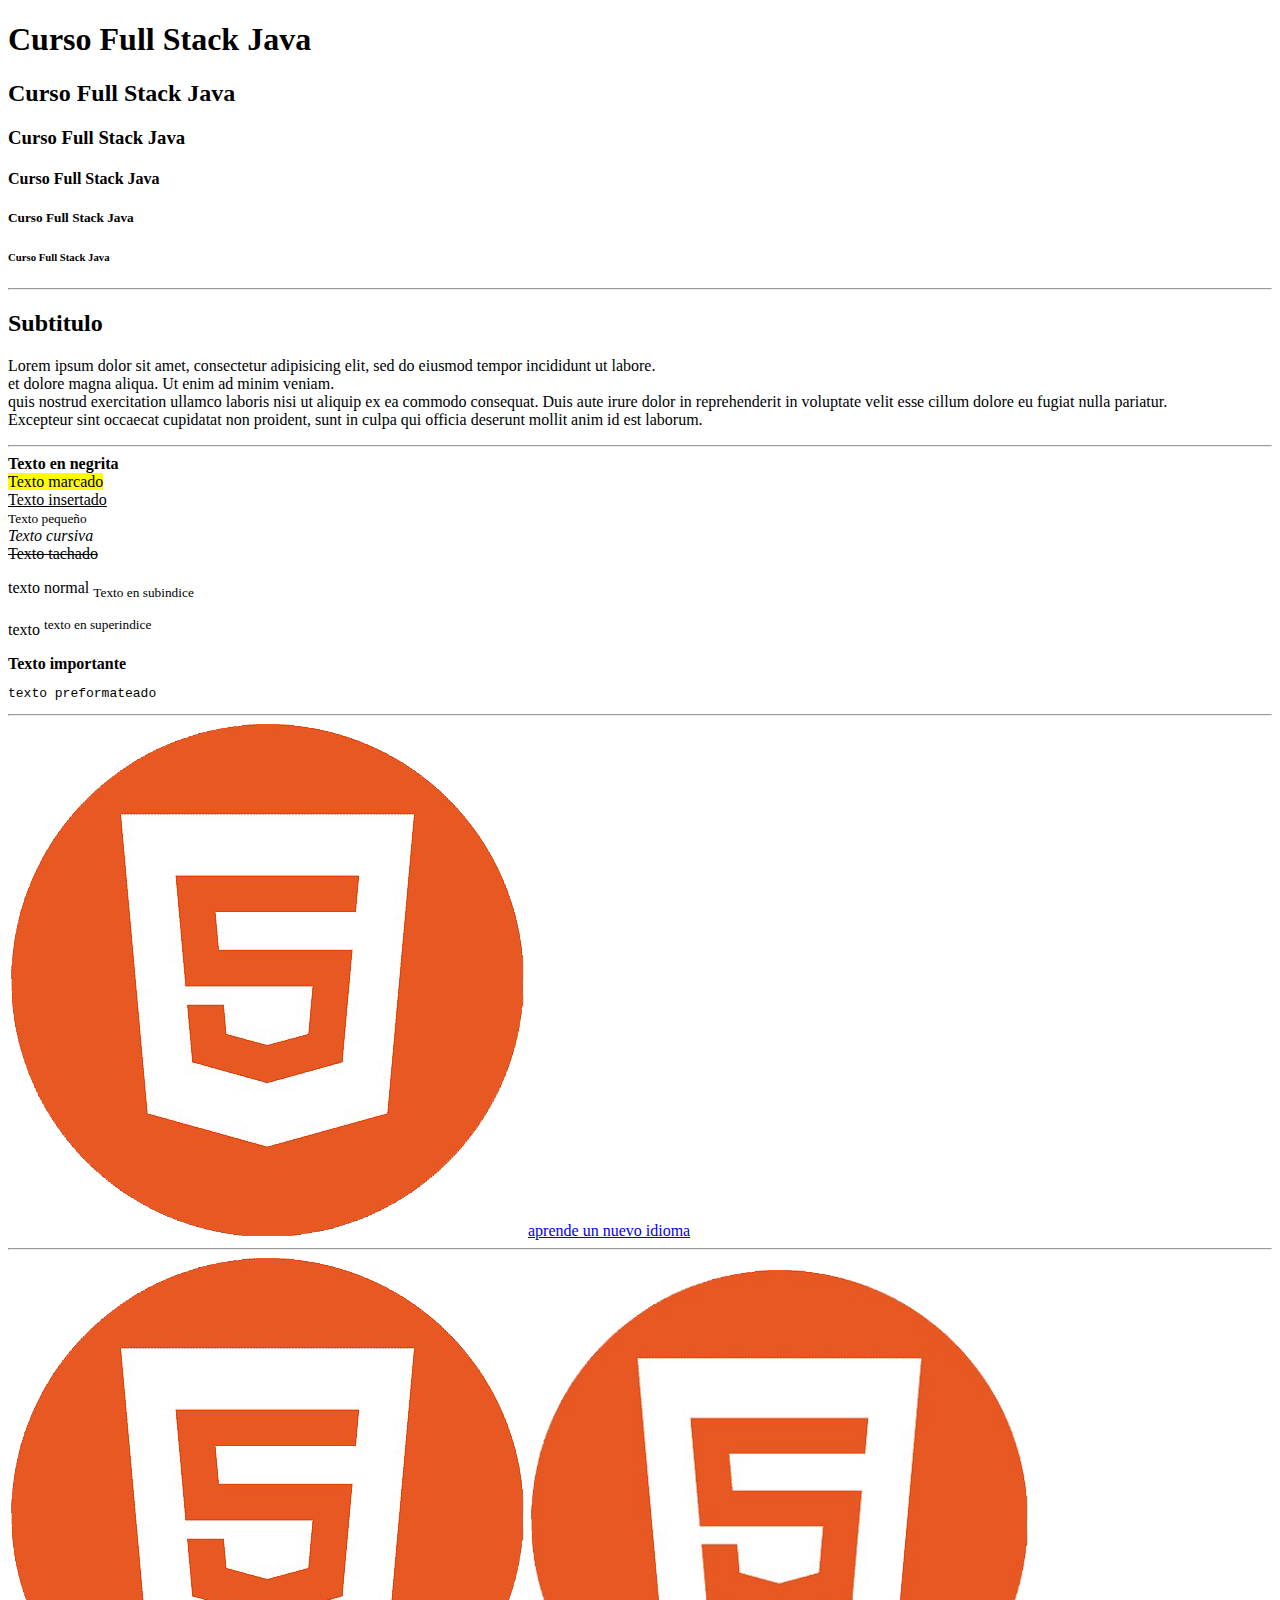
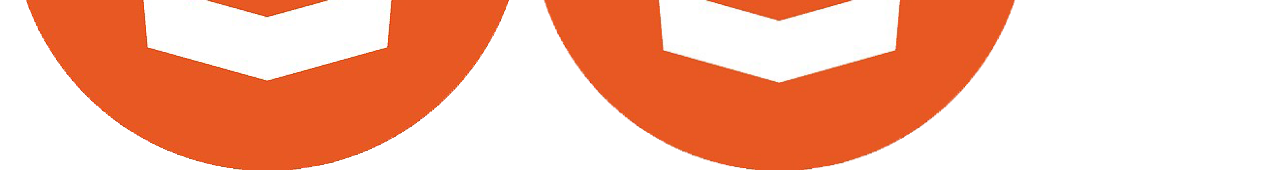
<file: clase 1/index.html>
<!-- doctype define la version de html que vamos a usar -->
<!DOCTYPE html>
<!-- html define el documento que usamos -->
<html lang="es">
	<!-- head guarda info util para el navegador -->
	<head>
		<!-- especificamos el conjunto de caracteres que usamos -->
		<meta charset="UTF-8">
		<!-- definimos un titulo para la pestaña de nuestra pagina -->
		<title>Codo a Codo 4.0</title>
		<!-- definimos un logo para la pestaña de nuestra pagina -->
		<link rel="icon" href="img/logo.png">
	</head>
	<!-- body guarda los elementos para la pagina -->
	<body>
		<!-- definimos titulos para nuestra pagina -->
		<!-- entre mas grande el numero que acompaña a la h menos importante es el titulo -->
		<h1>Curso Full Stack Java</h1>
		<h2>Curso Full Stack Java</h2>
		<h3>Curso Full Stack Java</h3>
		<h4>Curso Full Stack Java</h4>
		<h5>Curso Full Stack Java</h5>
		<h6>Curso Full Stack Java</h6>
		<!-- hr define un linea divisora -->
		<hr>
		<h2>Subtitulo</h2>
		<!-- p define un parrafo o texto -->
		<p>Lorem ipsum dolor sit amet, consectetur adipisicing elit, sed do eiusmod
		tempor incididunt ut labore.
		<!-- br define un salto de linea -->
		<br>
		et dolore magna aliqua. Ut enim ad minim veniam.
		<br>
		quis nostrud exercitation ullamco laboris nisi ut aliquip ex ea commodo
		consequat. Duis aute irure dolor in reprehenderit in voluptate velit esse
		cillum dolore eu fugiat nulla pariatur.
		<br> Excepteur sint occaecat cupidatat non
		proident, sunt in culpa qui officia deserunt mollit anim id est laborum.</p>
		<hr>
		<!-- etiquetas semanticas de texto -->
		<b>Texto en negrita</b>
		<br>
		<mark>Texto marcado</mark>
		<br>
		<ins>Texto insertado</ins>
		<br>
		<small>Texto pequeño</small>
		<br>
		<i>Texto cursiva</i>
		<br>
		<del>Texto tachado</del>
		<p>texto normal <sub>Texto en subindice</sub></p>
		<p>texto <sup>texto en superindice</sup></p>
		<strong>Texto importante</strong>
		<br>
		<pre>texto preformateado</pre>
		<hr>
		<!-- a define un enlace que especificamos en el atributo href -->
		<!-- con el atributo target="_blank" hacemos que el enlace se abra en otra pestaña -->
		<a href="https://loremipsum.io/es/" target="_blank"><img src="img/logo.png" alt="logo-html"></a>
		<a href="https://www.duolingo.com/" target="_blank">aprende un nuevo idioma</a>
		<hr>
		<!-- img define una imagen que especificamos en el atributo src -->
		<img src="img/logo.png" alt="logo-html">
		<!-- el atributo width define un ancho en pixeles para la imagen -->
		<!-- el atributo height define un alto en pixeles para la imagen -->
		<img src="img/logo.png" alt="logo-html" width="500" height="500">
	</body>
</html>
</file>
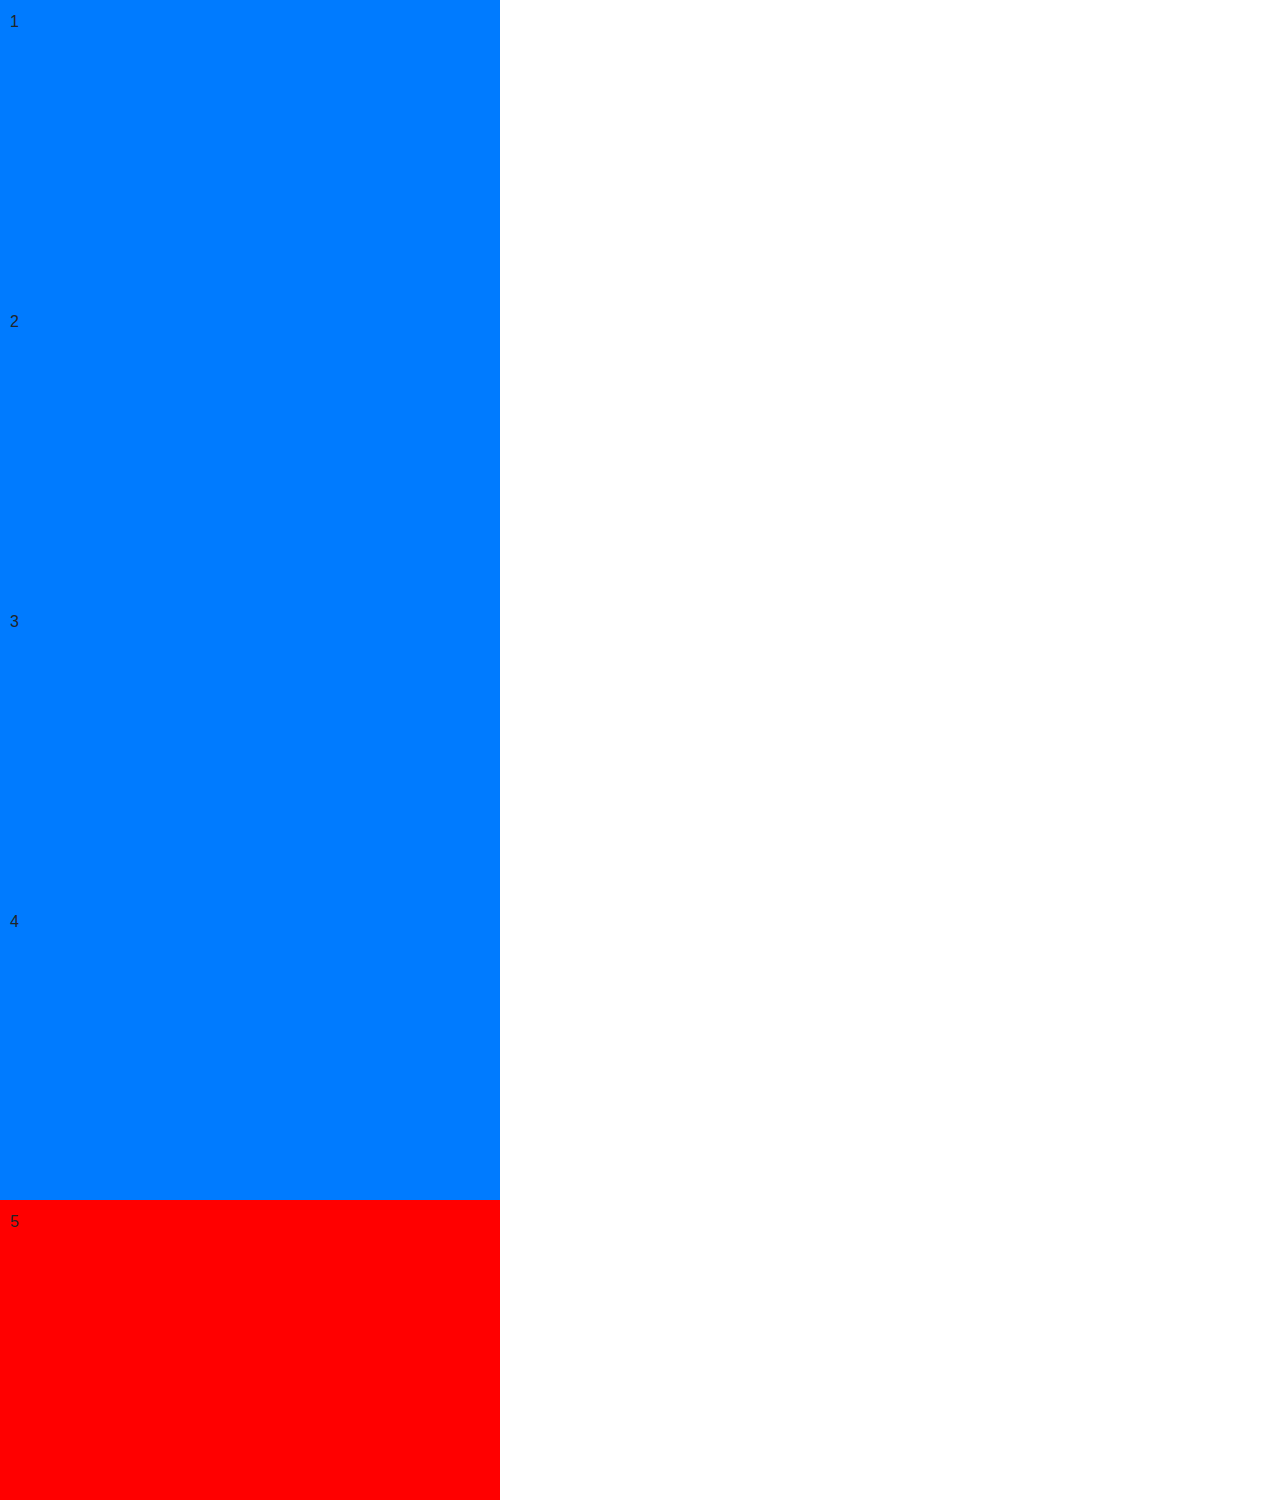
<file: clase 10/index.html>
<!doctype html>
<html lang="es">
  <head>
    <!-- Required meta tags -->
    <meta charset="utf-8">
    <meta name="viewport" content="width=device-width, initial-scale=1, shrink-to-fit=no">

    <!-- Bootstrap CSS -->
    <link rel="stylesheet" href="https://stackpath.bootstrapcdn.com/bootstrap/4.5.2/css/bootstrap.min.css" integrity="sha384-JcKb8q3iqJ61gNV9KGb8thSsNjpSL0n8PARn9HuZOnIxN0hoP+VmmDGMN5t9UJ0Z" crossorigin="anonymous">
  <!--  <link rel="stylesheet" type="text/css" href="https://bootswatch.com/4/sketchy/bootstrap.min.css"> -->

    <!-- My CSS -->
    <link rel="stylesheet" type="text/css" href="style.css">

    <title>clase 9</title>
  </head>
  <body>
    <!-- <div class="container-sm bg-dark text-white">
      <h1>hola mundo!</h1>
    </div>
    <div class="container-md bg-dark text-white">
      <h1>hola mundo!</h1>
    </div>
    <div class="container-lg bg-dark text-white">
      <h1>hola mundo!</h1>
    </div>
    <div class="container-xl bg-dark text-white">
      <h1>hola mundo!</h1>
    </div> -->

    <!-- <div class="container-fluid bg-dark text-white"> -->
<!--       <div class="row text-center">
        <div class="col-6">
          <p>Lorem ipsum dolor sit amet, consectetur adipisicing elit, sed do eiusmod
          tempor incididunt ut labore et dolore magna aliqua. Ut enim ad minim veniam,
          quis nostrud exercitation ullamco laboris nisi ut aliquip ex ea commodo
          consequat. Duis aute irure dolor in reprehenderit in voluptate velit esse
          cillum dolore eu fugiat nulla pariatur. Excepteur sint occaecat cupidatat non
          proident, sunt in culpa qui officia deserunt mollit anim id est laborum.</p>
        </div>
        <div class="col-6">
          <p>Lorem ipsum dolor sit amet, consectetur adipisicing elit, sed do eiusmod
          tempor incididunt ut labore et dolore magna aliqua. Ut enim ad minim veniam,
          quis nostrud exercitation ullamco laboris nisi ut aliquip ex ea commodo
          consequat. Duis aute irure dolor in reprehenderit in voluptate velit esse
          cillum dolore eu fugiat nulla pariatur. Excepteur sint occaecat cupidatat non
          proident, sunt in culpa qui officia deserunt mollit anim id est laborum.</p>
        </div>
        <div class="col-12">
          <p>Lorem ipsum dolor sit amet, consectetur adipisicing elit, sed do eiusmod
          tempor incididunt ut labore et dolore magna aliqua. Ut enim ad minim veniam,
          quis nostrud exercitation ullamco laboris nisi ut aliquip ex ea commodo
          consequat. Duis aute irure dolor in reprehenderit in voluptate velit esse
          cillum dolore eu fugiat nulla pariatur. Excepteur sint occaecat cupidatat non
          proident, sunt in culpa qui officia deserunt mollit anim id est laborum.</p>
        </div>
      </div> -->


      <!-- <div class="row">
        <div class="col-sm-4 col-md-5  col-lg-6 col-xl-12 bg-success">
          <p>
            Lorem ipsum dolor sit amet, consectetur adipisicing elit, sed do eiusmod
            tempor incididunt ut labore et dolore magna aliqua. Ut enim ad minim veniam,
            quis nostrud exercitation ullamco laboris nisi ut aliquip ex ea commodo
            consequat. Duis aute irure dolor in reprehenderit in voluptate velit esse
            cillum dolore eu fugiat nulla pariatur. Excepteur sint occaecat cupidatat non
            proident, sunt in culpa qui officia deserunt mollit anim id est laborum.
          </p>
        </div>
        <div class="col-sm-8 col-md-7 col-lg-6 col-xl-12">
          <p>
            Lorem ipsum dolor sit amet, consectetur adipisicing elit, sed do eiusmod
            tempor incididunt ut labore et dolore magna aliqua. Ut enim ad minim veniam,
            quis nostrud exercitation ullamco laboris nisi ut aliquip ex ea commodo
            consequat. Duis aute irure dolor in reprehenderit in voluptate velit esse
            cillum dolore eu fugiat nulla pariatur. Excepteur sint occaecat cupidatat non
            proident, sunt in culpa qui officia deserunt mollit anim id est laborum.
          </p>
        </div>
      </div> -->

      <!-- <div class="row row-cols-2 text-center" style="min-height: 100vh;">
        <div class="col bg-success text-danger border border-top-0 border-left-0 rounded">
          <p>
            Lorem ipsum dolor sit amet, consectetur adipisicing elit, sed do eiusmod
            tempor incididunt ut labore et dolore magna aliqua. Ut enim ad minim veniam,
            quis nostrud exercitation ullamco laboris nisi ut aliquip ex ea commodo
            consequat. Duis aute irure dolor in reprehenderit in voluptate velit esse
            cillum dolore eu fugiat nulla pariatur. Excepteur sint occaecat cupidatat non
            proident, sunt in culpa qui officia deserunt mollit anim id est laborum.
          </p>
        </div>
        <div class="col bg-info border border-top-0 border-right-0 rounded-circle">
          <p>
            Lorem ipsum dolor sit amet, consectetur adipisicing elit, sed do eiusmod
            tempor incididunt ut labore et dolore magna aliqua. Ut enim ad minim veniam,
            quis nostrud exercitation ullamco laboris nisi ut aliquip ex ea commodo
            consequat. Duis aute irure dolor in reprehenderit in voluptate velit esse
            cillum dolore eu fugiat nulla pariatur. Excepteur sint occaecat cupidatat non
            proident, sunt in culpa qui officia deserunt mollit anim id est laborum.
          </p>
        </div>
        <div class="col bg-info border p-3">
          <p>
            Lorem ipsum dolor sit amet, consectetur adipisicing elit, sed do eiusmod
            tempor incididunt ut labore et dolore magna aliqua. Ut enim ad minim veniam,
            quis nostrud exercitation ullamco laboris nisi ut aliquip ex ea commodo
            consequat. Duis aute irure dolor in reprehenderit in voluptate velit esse
            cillum dolore eu fugiat nulla pariatur. Excepteur sint occaecat cupidatat non
            proident, sunt in culpa qui officia deserunt mollit anim id est laborum.
          </p>
        </div>
        <div class="col bg-secondary border p-3">
          <p>
            Lorem ipsum dolor sit amet, consectetur adipisicing elit, sed do eiusmod
            tempor incididunt ut labore et dolore magna aliqua. Ut enim ad minim veniam,
            quis nostrud exercitation ullamco laboris nisi ut aliquip ex ea commodo
            consequat. Duis aute irure dolor in reprehenderit in voluptate velit esse
            cillum dolore eu fugiat nulla pariatur. Excepteur sint occaecat cupidatat non
            proident, sunt in culpa qui officia deserunt mollit anim id est laborum.
          </p>
        </div>
      </div>
      <div class="row">
        <div class="col-8 bg-danger">
          <p>
            Lorem ipsum dolor sit amet, consectetur adipisicing elit, sed do eiusmod
            tempor incididunt ut labore et dolore magna aliqua. Ut enim ad minim veniam,
            quis nostrud exercitation ullamco laboris nisi ut aliquip ex ea commodo
            consequat. Duis aute irure dolor in reprehenderit in voluptate velit esse
            cillum dolore eu fugiat nulla pariatur. Excepteur sint occaecat cupidatat non
            proident, sunt in culpa qui officia deserunt mollit anim id est laborum.
          </p>
        </div>
      </div> -->
    <!-- </div> -->

    <div>
      <div class="caja">1</div>
      <div class="caja">2</div>
      <div class="caja">3</div>
      <div class="caja">4</div>
      <div class="caja">5</div>
    </div>



    <!-- Optional JavaScript -->
    <!-- jQuery first, then Popper.js, then Bootstrap JS -->
    <script src="https://code.jquery.com/jquery-3.5.1.slim.min.js" integrity="sha384-DfXdz2htPH0lsSSs5nCTpuj/zy4C+OGpamoFVy38MVBnE+IbbVYUew+OrCXaRkfj" crossorigin="anonymous"></script>
    <script src="https://cdn.jsdelivr.net/npm/popper.js@1.16.1/dist/umd/popper.min.js" integrity="sha384-9/reFTGAW83EW2RDu2S0VKaIzap3H66lZH81PoYlFhbGU+6BZp6G7niu735Sk7lN" crossorigin="anonymous"></script>
    <script src="https://stackpath.bootstrapcdn.com/bootstrap/4.5.2/js/bootstrap.min.js" integrity="sha384-B4gt1jrGC7Jh4AgTPSdUtOBvfO8shuf57BaghqFfPlYxofvL8/KUEfYiJOMMV+rV" crossorigin="anonymous"></script>
  </body>
</html>
</file>
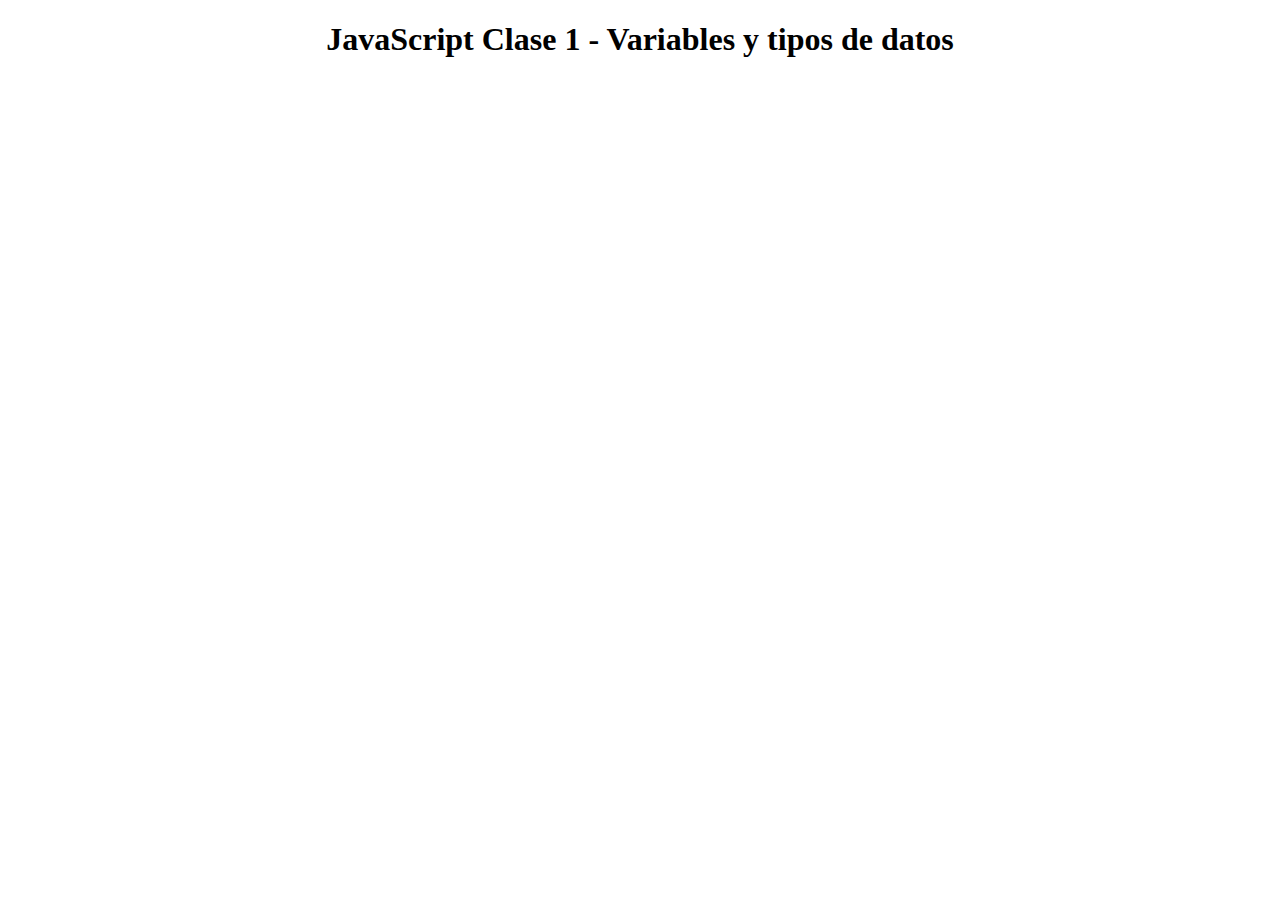
<file: clase 12/index.html>
<!DOCTYPE html>
<html lang="es">
  <head>
    <meta charset="UTF-8" />
    <meta name="viewport" content="width=device-width" />
    <title>Document</title>
    <style>
      h1 {
        text-align: center;
      }
    </style>
  </head>
  <body>
    <h1>JavaScript Clase 1 - Variables y tipos de datos</h1>
    <script src="main.js"></script>
  </body>
</html>
</file>
<file: clase 10/style.css>
[class*="border"]
{
	border-width: 10px !important;
}

.caja
{
	/*width: 100vw;*/
	/*min-height: 100vh;*/
	padding: 10px;
	width: 500px;
	height: 300px;
	background-color: var(--blue);
}
.caja:last-child:nth-child(odd)
{
	background-color: red;
}
</file>
